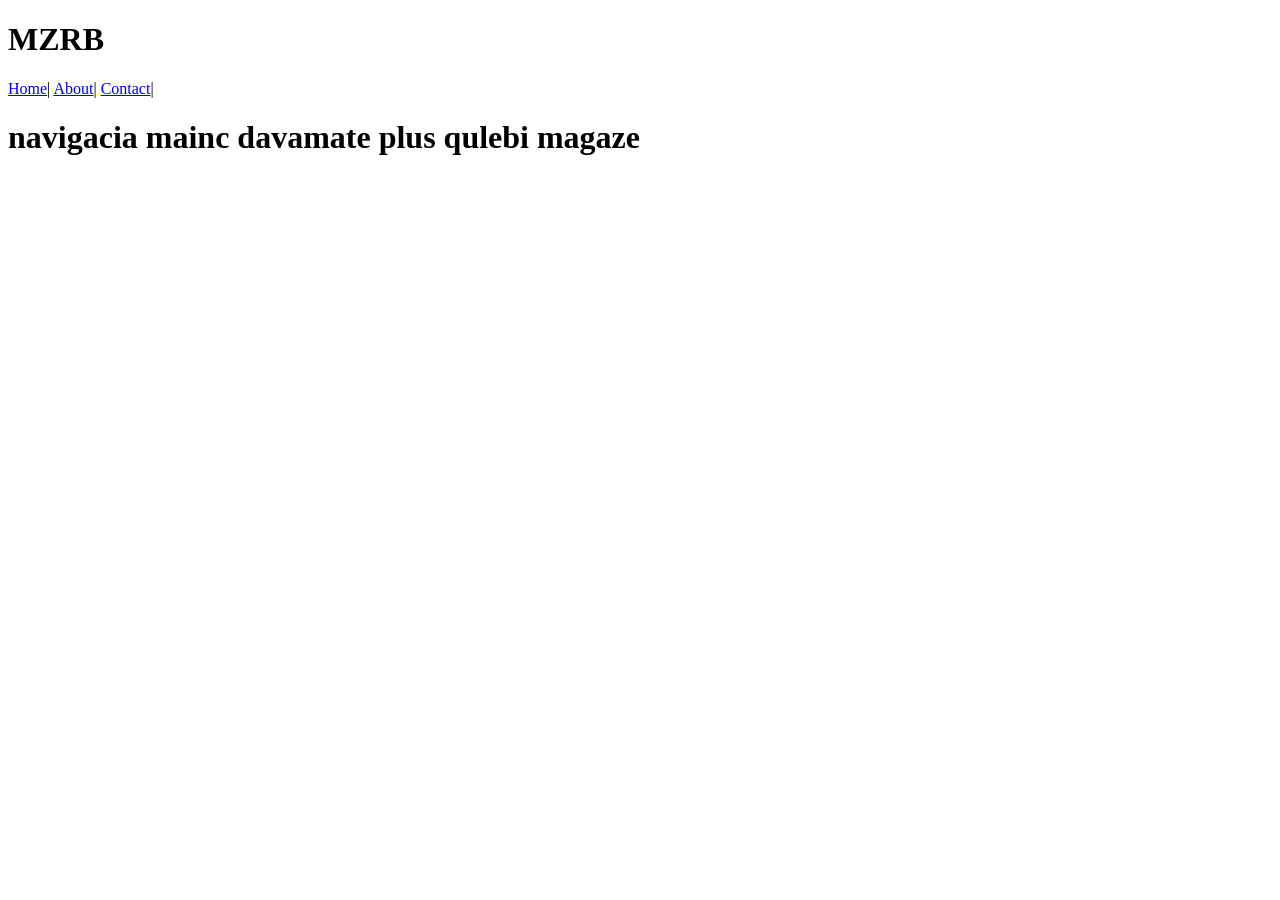
<file: index.html>
<!DOCTYPE html>
<html lang="en">
<head>
    <meta charset="UTF-8">
    <title>Contact (IT-recipes)</title>
</head>
<body>
<h1>MZRB</h1>
<div>
    <a href="index.html">Home</a>|
    <a href="about-page.html">About</a>|
    <a href="contact-page.html">Contact</a>|
</div>

<h1>navigacia mainc davamate plus qulebi magaze</h1>
</body>
</html>
</file>
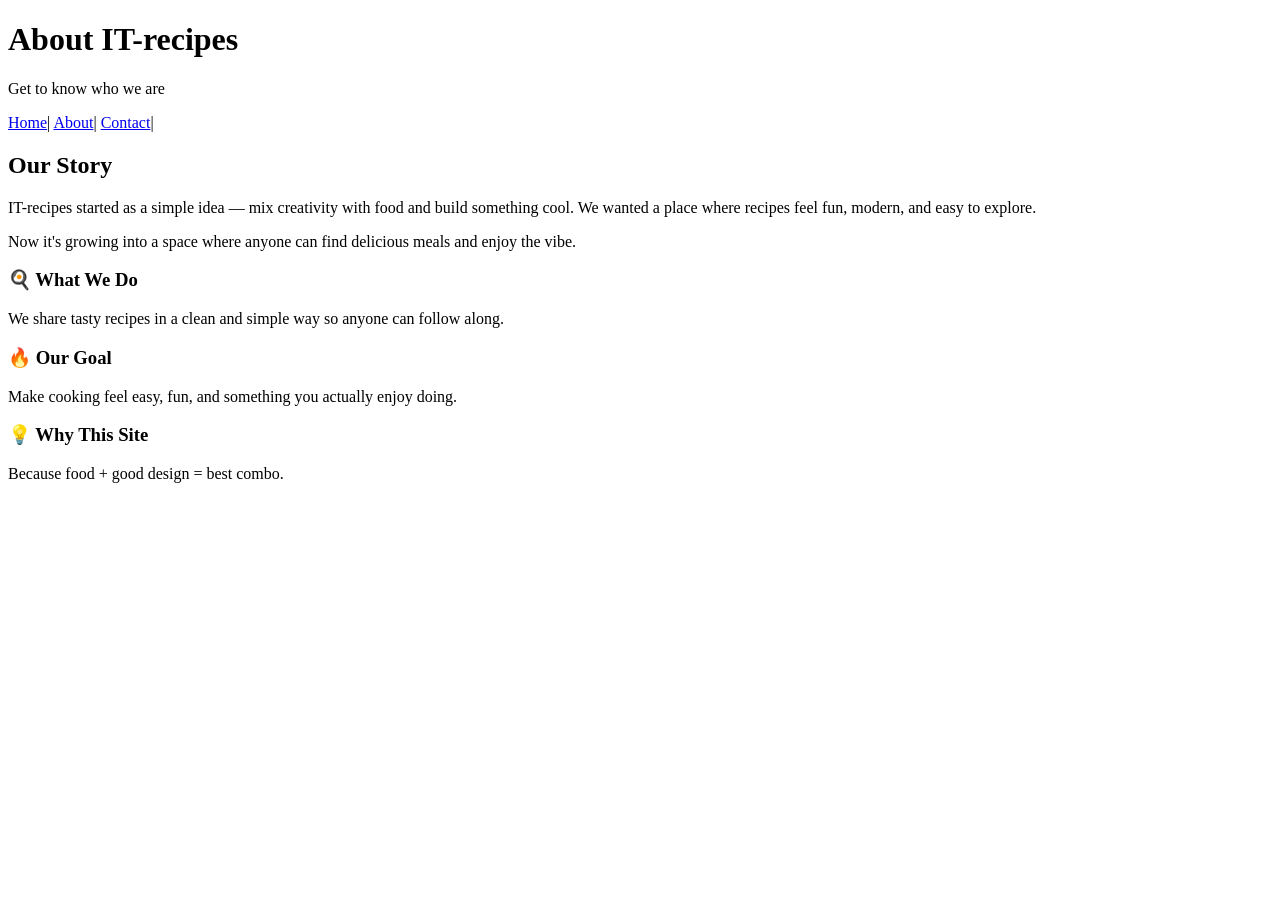
<file: contact-page.html>
<!DOCTYPE html>
<html lang="en">
<head>
    <meta charset="UTF-8">
    <title>About us (IT-recipes)</title>
    <link rel="stylesheet" href="about-page.css"
    <link rel="preconnect" href="https://fonts.googleapis.com">
    <link rel="preconnect" href="https://fonts.gstatic.com" crossorigin>
    <link href="https://fonts.googleapis.com/css2?family=Peralta&display=swap" rel="stylesheet">
</head>
<body>
 <header class="hero">
    <h1>About IT-recipes</h1>
    <p>Get to know who we are</p>
    <div>
      <a href="index.html">Home</a>|
      <a href="about-page.html">About</a>|
      <a href="contact-page.html">Contact</a>|
    </div>
  </header>

  <main class="container">

    <section class="about-box">
      <h2>Our Story</h2>
      <p>
        IT-recipes started as a simple idea — mix creativity with food and build something cool.
        We wanted a place where recipes feel fun, modern, and easy to explore.
      </p>
      <p>
        Now it's growing into a space where anyone can find delicious meals and enjoy the vibe.
      </p>
    </section>

    <section class="grid">
      <div class="card">
        <h3>🍳 What We Do</h3>
        <p>We share tasty recipes in a clean and simple way so anyone can follow along.</p>
      </div>

      <div class="card">
        <h3>🔥 Our Goal</h3>
        <p>Make cooking feel easy, fun, and something you actually enjoy doing.</p>
      </div>

      <div class="card">
        <h3>💡 Why This Site</h3>
        <p>Because food + good design = best combo.</p>
      </div>
    </section>

  </main>


</body>
</html>
</file>
